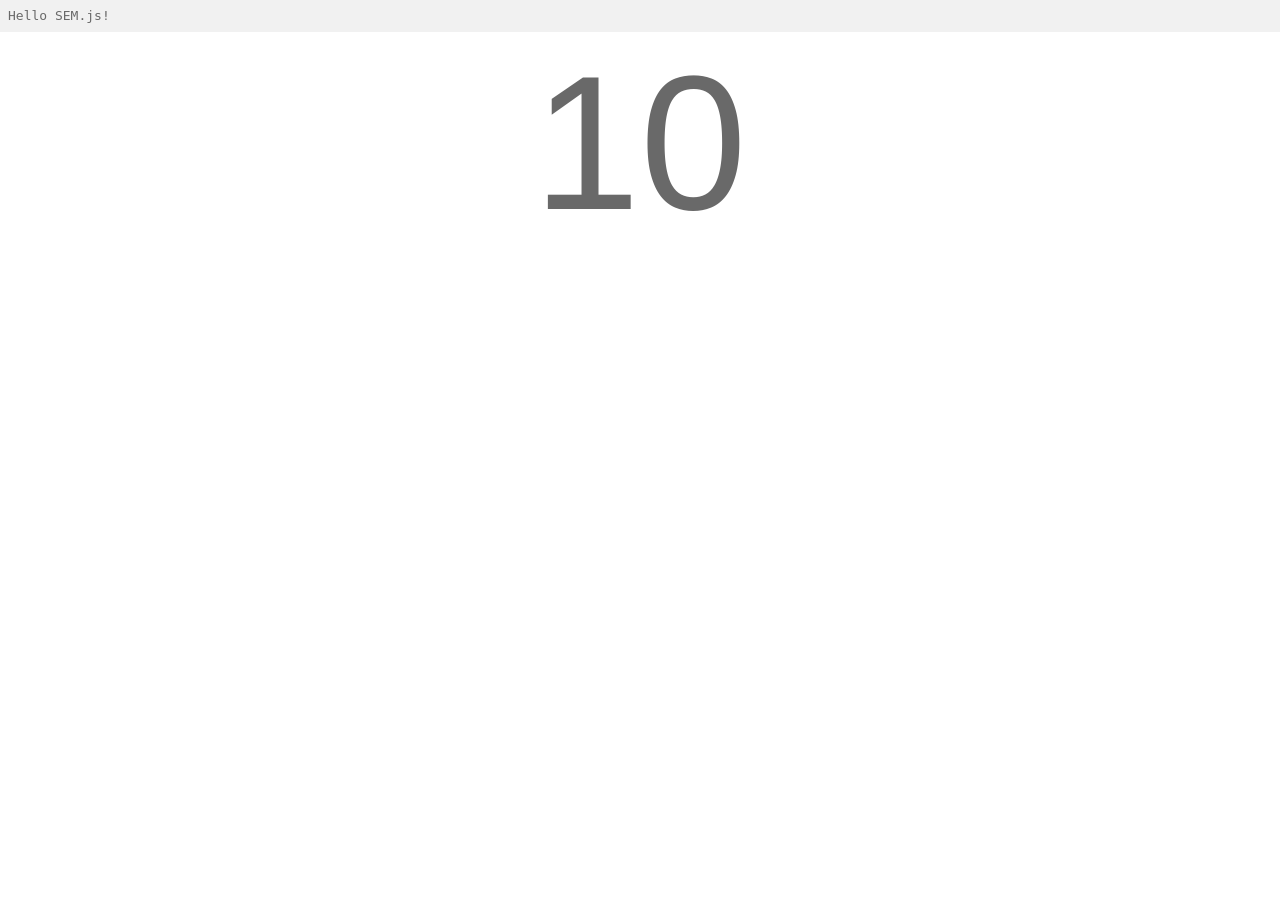
<file: index.html>
<!DOCTYPE HTML>
<html>
  <head>
    <meta charset="utf-8">
    <meta http-equiv="X-UA-Compatible" content="IE=edge">
    <meta name="viewport" content="width=device-width, initial-scale=1">
    <title>semRequire</title>

    <!--
      1. Make sure we load requirejs
      2. Load up requirejs configuration file
      3. Then load the main module with requirejs
    -->
    <script src="libs/requirejs/require.js"></script>
    <script src="requirejs-config.js"></script>
    <script>require(["main"]);</script>
  </head>

  <body>
  </body>
</html>
</file>
